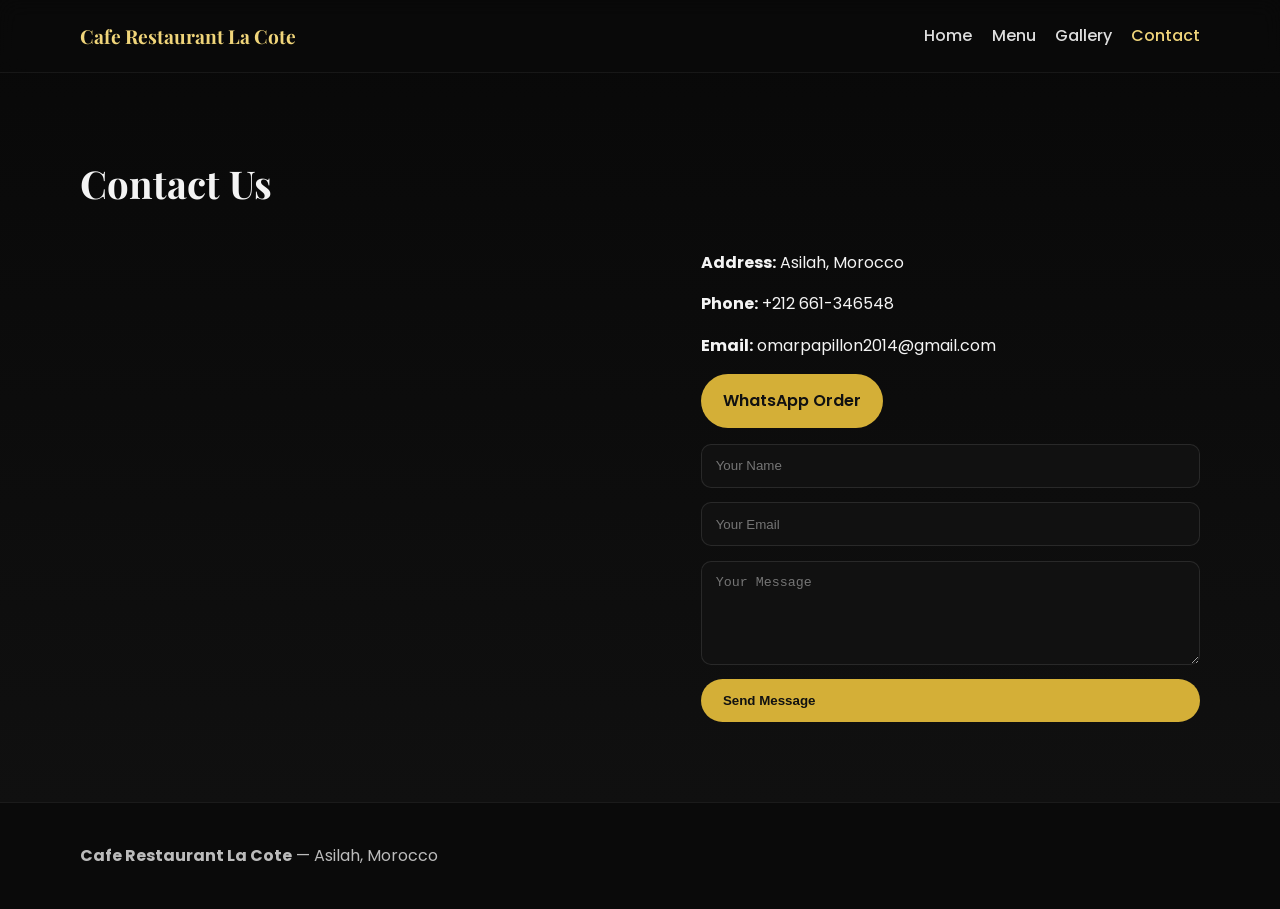
<file: contact.html>
<!doctype html>
<html lang="en">
<head>
  <meta charset="UTF-8" />
  <meta name="viewport" content="width=device-width, initial-scale=1.0" />
  <title>Contact | Cafe Restaurant La Cote</title>
  <link rel="preconnect" href="https://fonts.googleapis.com">
  <link rel="preconnect" href="https://fonts.gstatic.com" crossorigin>
  <link href="https://fonts.googleapis.com/css2?family=Playfair+Display:wght@500;700&family=Poppins:wght@300;400;500;600;700&display=swap" rel="stylesheet">
  <link rel="stylesheet" href="assets/css/styles.css" />
</head>
<body>
<header class="topbar"><nav class="container nav"><a class="logo" href="index.html">Cafe Restaurant La Cote</a><button class="menu-toggle">☰</button><div class="nav-links"><a href="index.html">Home</a><a href="menu.html">Menu</a><a href="gallery.html">Gallery</a><a class="active" href="contact.html">Contact</a></div></nav></header>

<section class="section container fade-up">
  <h1 class="section-title">Contact Us</h1>
  <div class="grid contact-grid">
    <div class="map-wrap" id="map">
      <iframe title="Asilah map" src="https://maps.google.com/maps?q=Asilah%2C%20Morocco&t=&z=13&ie=UTF8&iwloc=&output=embed" loading="lazy"></iframe>
    </div>
    <div>
      <p><strong>Address:</strong> Asilah, Morocco</p>
      <p><strong>Phone:</strong> <a href="tel:+212661346548">+212 661-346548</a></p>
      <p><strong>Email:</strong> <a href="mailto:omarpapillon2014@gmail.com">omarpapillon2014@gmail.com</a></p>
      <p><a class="btn" href="https://wa.me/212661346548" target="_blank" rel="noreferrer">WhatsApp Order</a></p>
      <form>
        <input type="text" placeholder="Your Name" required>
        <input type="email" placeholder="Your Email" required>
        <textarea rows="5" placeholder="Your Message" required></textarea>
        <button class="btn" type="submit">Send Message</button>
      </form>
    </div>
  </div>
</section>

<footer><div class="container"><p><strong>Cafe Restaurant La Cote</strong> — Asilah, Morocco</p></div></footer>
<script src="assets/js/main.js"></script>
</body>
</html>
</file>
<file: assets/css/styles.css>
:root {
  --bg: #0b0b0b;
  --bg-alt: #131313;
  --card: #1b1b1b;
  --gold: #d4af37;
  --gold-soft: #f0d57a;
  --text: #f4f4f4;
  --muted: #b9b9b9;
  --border: rgba(212, 175, 55, 0.25);
  --shadow: 0 12px 30px rgba(0, 0, 0, 0.4);
}
* { box-sizing: border-box; }
html { scroll-behavior: smooth; }
body {
  margin: 0;
  font-family: 'Poppins', sans-serif;
  background: linear-gradient(180deg, #080808, #111);
  color: var(--text);
  line-height: 1.6;
}
a { color: inherit; text-decoration: none; }
.container { width: min(1120px, 92%); margin: 0 auto; }
.section { padding: 5rem 0; }
.section-title {
  font-family: 'Playfair Display', serif;
  font-size: clamp(1.8rem, 3vw, 2.6rem);
  margin: 0 0 1.2rem;
}
.section-subtitle { color: var(--muted); margin-bottom: 2rem; }
.btn {
  display: inline-flex;
  align-items: center;
  gap: .5rem;
  background: var(--gold);
  color: #111;
  border: 1px solid transparent;
  padding: .8rem 1.3rem;
  border-radius: 999px;
  font-weight: 600;
  transition: .3s ease;
}
.btn:hover { transform: translateY(-2px); box-shadow: 0 10px 24px rgba(212,175,55,.35); }
.btn-outline { background: transparent; color: var(--gold-soft); border-color: var(--border); }
.topbar {
  position: sticky;
  top: 0;
  z-index: 50;
  background: rgba(10,10,10,.88);
  backdrop-filter: blur(10px);
  border-bottom: 1px solid rgba(255,255,255,.06);
}
.nav {
  display: flex;
  align-items: center;
  justify-content: space-between;
  min-height: 72px;
}
.logo { font-family: 'Playfair Display', serif; font-weight: 700; font-size: 1.2rem; color: var(--gold-soft); }
.menu-toggle { display:none; background:none; border:none; color:#fff; font-size:1.8rem; }
.nav-links { display:flex; gap:1.2rem; }
.nav-links a { color:#ddd; font-weight:500; }
.nav-links a.active, .nav-links a:hover { color: var(--gold-soft); }
.hero {
  min-height: 88vh;
  display: grid;
  align-items: center;
  background: linear-gradient(rgba(0,0,0,.5), rgba(0,0,0,.72)),
    url('https://images.unsplash.com/photo-1552566626-52f8b828add9?auto=format&fit=crop&w=1600&q=80') center/cover;
}
.hero h1 { font-family:'Playfair Display', serif; font-size: clamp(2.2rem,6vw,4rem); margin:0; }
.hero p { color:#ddd; max-width: 640px; }
.hero-actions { display:flex; gap:.8rem; flex-wrap:wrap; margin-top:1.4rem; }
.grid { display:grid; gap:1.4rem; }
.dishes-grid { grid-template-columns: repeat(auto-fit,minmax(220px,1fr)); }
.card {
  background: var(--card);
  border: 1px solid rgba(255,255,255,.06);
  border-radius: 18px;
  overflow: hidden;
  box-shadow: var(--shadow);
  transition: .35s ease;
}
.card:hover { transform: translateY(-6px); border-color: var(--border); }
.card img { width:100%; height: 190px; object-fit: cover; display:block; }
.card-body { padding: 1rem; }
.price { color: var(--gold-soft); font-weight: 700; }
.gallery-preview { grid-template-columns: repeat(auto-fit,minmax(220px,1fr)); }
.gallery-item { position:relative; border-radius:14px; overflow:hidden; }
.gallery-item img { width:100%; height:220px; object-fit:cover; display:block; transition: .4s ease; }
.gallery-item:hover img { transform: scale(1.08); }
.reviews { grid-template-columns: repeat(auto-fit,minmax(260px,1fr)); }
.review { padding:1.2rem; border-left:3px solid var(--gold); }
.menu-controls { display:flex; gap:.7rem; flex-wrap:wrap; margin-bottom:1.3rem; }
.filter-btn { cursor:pointer; padding:.6rem 1rem; border-radius:999px; border:1px solid var(--border); background:transparent; color:#eee; }
.filter-btn.active, .filter-btn:hover { background: var(--gold); color:#111; }
.menu-grid { grid-template-columns: repeat(auto-fit,minmax(240px,1fr)); }
.menu-card .card-body h3 { margin:0; font-size:1.05rem; }
.menu-meta { display:flex; justify-content:space-between; align-items:center; margin-bottom:.5rem; }
.category-pill { border:1px solid var(--border); color:var(--gold-soft); border-radius:999px; padding:.22rem .6rem; font-size:.74rem; }
.lightbox {
  position: fixed; inset: 0; background: rgba(0,0,0,.92); display:none;
  align-items:center; justify-content:center; z-index:100;
}
.lightbox img { max-width: 90vw; max-height: 86vh; border-radius: 12px; }
.lightbox.show { display:flex; }
.contact-grid { grid-template-columns: 1.2fr 1fr; }
.map-wrap iframe { width:100%; height:100%; min-height:340px; border:0; border-radius:14px; }
form { display:grid; gap:.9rem; }
input, textarea {
  width:100%; background:#111; color:#fff; border:1px solid rgba(255,255,255,.1); border-radius:10px; padding:.85rem;
}
footer { border-top:1px solid rgba(255,255,255,.07); padding:1.5rem 0; color:#bbb; background:#0a0a0a; }
.fade-up { opacity: 0; transform: translateY(24px); transition: .7s ease; }
.fade-up.show { opacity:1; transform:none; }
@media (max-width: 820px) {
  .menu-toggle { display:block; }
  .nav-links {
    position: absolute; left:0; right:0; top:72px; background:#0f0f0f;
    flex-direction:column; padding:1rem 4%; display:none;
  }
  .nav-links.show { display:flex; }
  .contact-grid { grid-template-columns: 1fr; }
}
</file>
